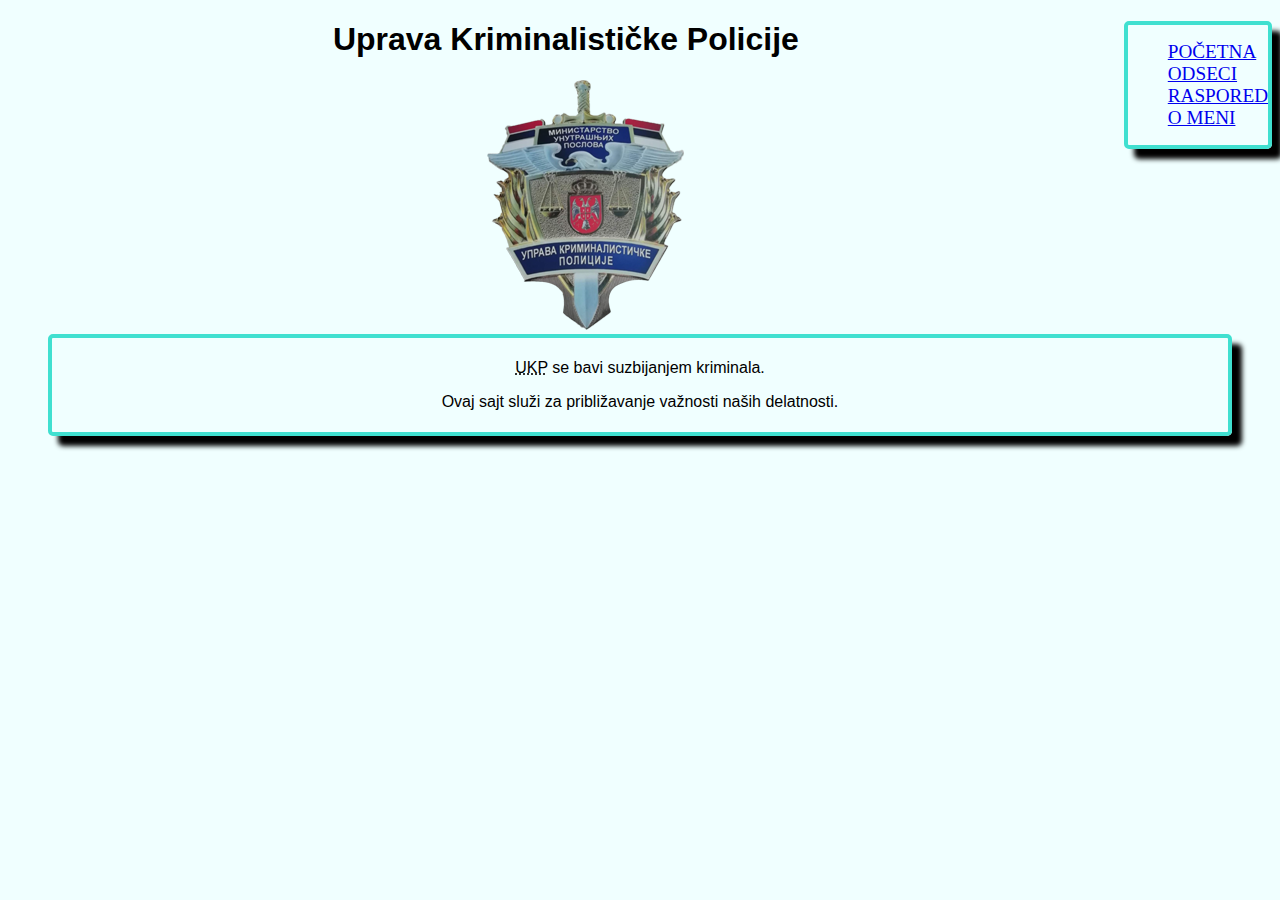
<file: index.html>
<!DOCTYPE html>
<html>
    <head>
        <link href="stilovi.css" rel="stylesheet">
        <meta charset="UTF-8">
        <title>UKP</title>
    </head>
    <body>
        <nav>
            <ul>
                <li class="navigaciona_lista"><a href="#" class="nav_link">POČETNA</a></li>
                <li class="navigaciona_lista"><a href="stranice/podela.html" class="nav_link">ODSECI</a></li>
                <li class="navigaciona_lista"><a href="stranice/sati.html" class="nav_link">RASPORED</a></li>
                <li class="navigaciona_lista"><a href="stranice/omeni.html" class="nav_link">O MENI</a></li>
            </ul>
        </nav>
        <center>
            <h1>Uprava Kriminalističke Policije</h1> <!-- podebljano plavim -->
            <figure>
                <img src="slike/ukplogo1.png" alt="Logo UKP">
                <figcaption>
                    <div class="zajedno">
                        <p><abbr title="Upravna Kriminalističke Policije">UKP</abbr> se bavi suzbijanjem kriminala.</p>
                        <p>
                            Ovaj sajt služi za približavanje važnosti naših delatnosti.
                        </p>
                    </div>
                </figcaption>
            </figure>
        </center>

    </body>
</html>
</file>
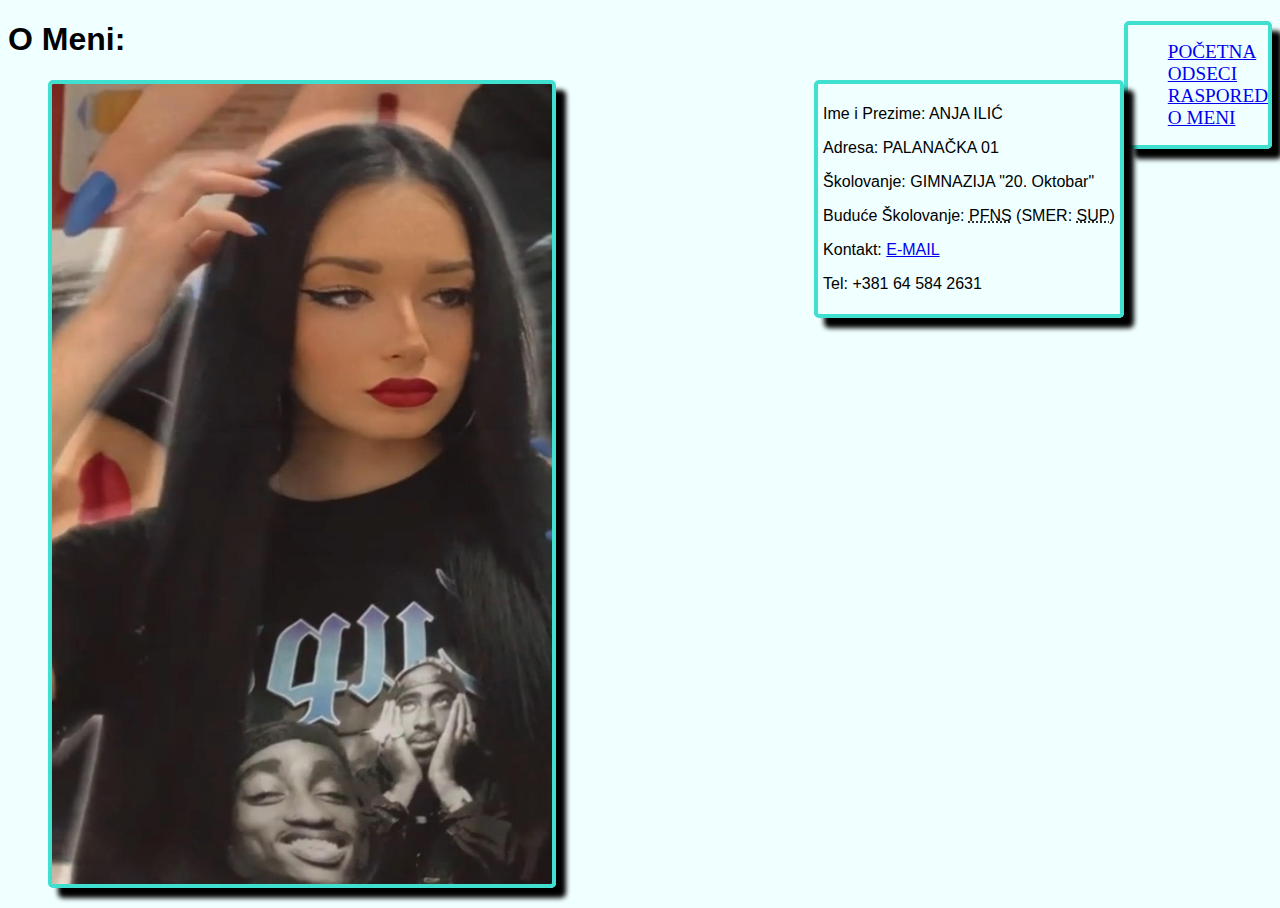
<file: stranice/omeni.html>
<!DOCTYPE html>
<html>
    <head>
        <link href="../stilovi.css" rel="stylesheet">
        <meta charset="UTF-8">
        <title>O Meni</title>
    </head>
    <body>
        <nav>
            <ul>
                <li class="navigaciona_lista"><a href="../index.html" class="nav_link">POČETNA</a></li>
                <li class="navigaciona_lista"><a href="podela.html" class="nav_link">ODSECI</a></li>
                <li class="navigaciona_lista"><a href="sati.html" class="nav_link">RASPORED</a></li>
                <li class="navigaciona_lista"><a href="omeni.html" class="nav_link">O MENI</a></li>
            </ul>
        </nav>
        <h1>O Meni:</h1>
        <figure>
            <img src="../slike/ja.jpg" alt="Moja Slika" class="lepa_slika">
            <figcaption style="float:right" class="zajedno">
                <p>Ime i Prezime: ANJA ILIĆ</p>
                <p>Adresa: PALANAČKA 01</p>
                <p>Školovanje: GIMNAZIJA "20. Oktobar"</p>
                <p>Buduće Školovanje: <abbr title="Pravni Fakultet Novi Sad">PFNS</abbr> (SMER: <abbr title="Smer Unutrašnjih Poslova">SUP</abbr>)</p>
                <p>Kontakt: <a href="mailto:anja.ilic2019@gimnazijabp.edu.rs">E-MAIL</a></p>
                <p>Tel: +381 64 584 2631</p>
            </figcaption>
        </figure>
    </body>
</html>
</file>
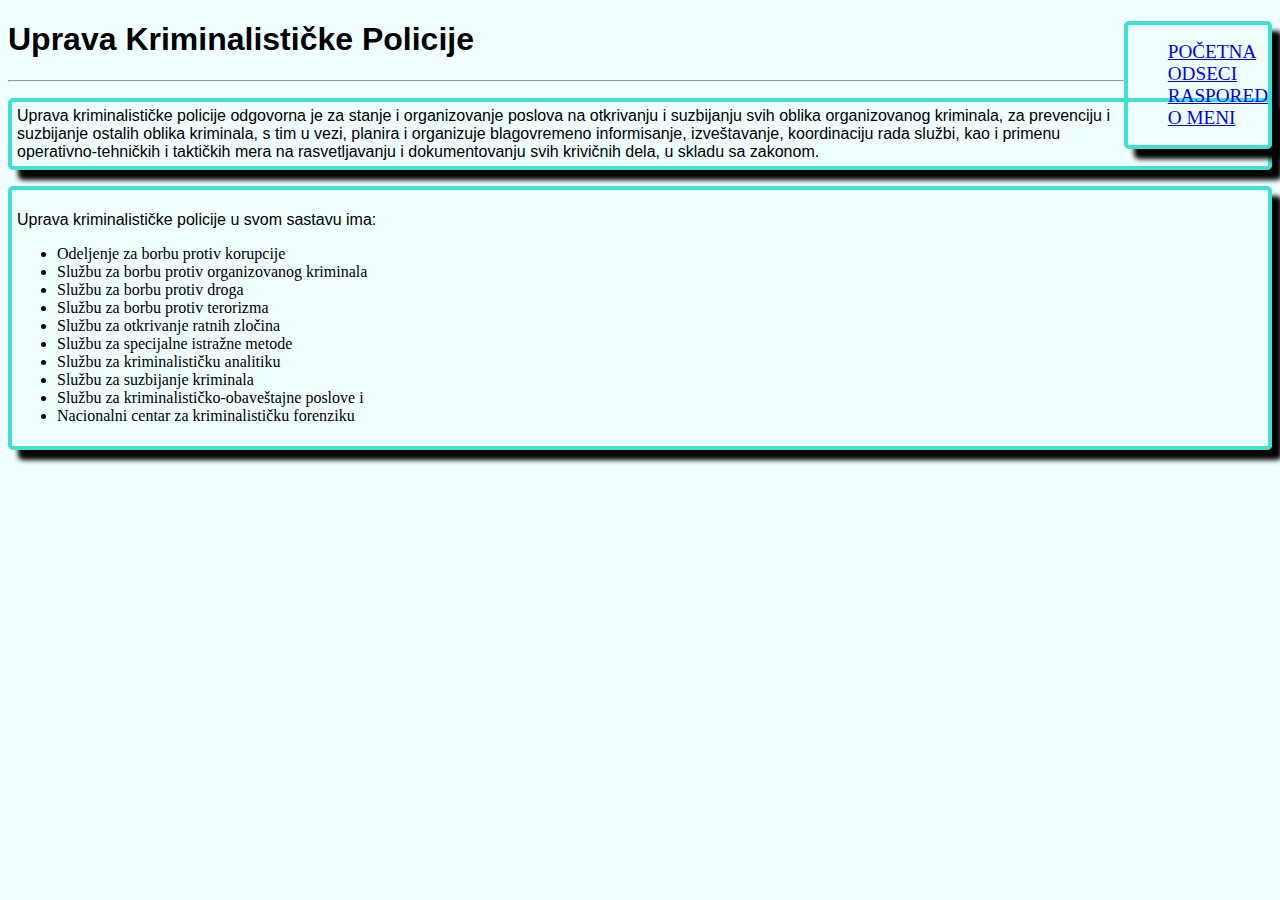
<file: stranice/podela.html>
<!DOCTYPE html>
<html>
    <head>
        <link href="../stilovi.css" rel="stylesheet">
        <meta charset="UTF-8">
        <title>Odseci</title>
    </head>
    <body>
        <nav>
            <ul>
                <li class="navigaciona_lista"><a href="../index.html" class="nav_link">POČETNA</a></li>
                <li class="navigaciona_lista"><a href="podela.html" class="nav_link">ODSECI</a></li>
                <li class="navigaciona_lista"><a href="sati.html" class="nav_link">RASPORED</a></li>
                <li class="navigaciona_lista"><a href="omeni.html" class="nav_link">O MENI</a></li>
            </ul>
        </nav>
        <h1>Uprava Kriminalističke Policije</h1>
        <hr>
        <p class="zajedno">
            Uprava kriminalističke policije odgovorna je za stanje i organizovanje poslova na otkrivanju i suzbijanju svih oblika organizovanog kriminala, za prevenciju i suzbijanje ostalih oblika kriminala, s tim u vezi, planira i organizuje blagovremeno informisanje, izveštavanje, koordinaciju rada službi, kao i primenu operativno-tehničkih i taktičkih mera na rasvetljavanju i dokumentovanju svih krivičnih dela, u skladu sa zakonom.
        </p>
        <div class="zajedno">
            <p>
                Uprava kriminalističke policije u svom sastavu ima:
            </p>
            <ul>
                <li>Odeljenje za borbu protiv korupcije</li>
                <li>Službu za borbu protiv organizovanog kriminala</li>
                <li>Službu za borbu protiv droga</li>
                <li>Službu za borbu protiv terorizma</li>
                <li>Službu za otkrivanje ratnih zločina</li>
                <li>Službu za specijalne istražne metode</li>
                <li>Službu za kriminalističku analitiku</li>
                <li>Službu za suzbijanje kriminala</li>
                <li>Službu za kriminalističko-obaveštajne poslove i</li>
                <li>Nacionalni centar za kriminalističku forenziku</li>
            </ul>
        </div>
    </body>
</html>
</file>
<file: stilovi.css>
nav {
    float: right;
    border: 4px solid turquoise;
    border-radius: 5px;
    box-shadow: 10px 10px 5px;
    padding:0px;
}
.nav_link {
    font-size: larger;
}
.navigaciona_lista {
    list-style-type: none;
}
body {
    background-color: azure;
}
p, h1, nav_link {
    font-family: 'Lucida Sans', 'Lucida Sans Regular', 'Lucida Grande', 'Lucida Sans Unicode', Geneva, Verdana, sans-serif;
}
table, tr, td, th {
    border: 4px solid turquoise;
    border-radius: 5px;
}
table {
    margin-top: 250px;
    width: 800px;
    height: 160px;
    font-size: larger;
    box-shadow: 10px 10px 15px;
}
.lepa_slika {
    border: 4px solid turquoise;
    border-radius: 5px;
    width:500px;
    height: 800px;
    box-shadow: 10px 10px 5px;
}
.zajedno {
    border: 4px solid turquoise;
    border-radius: 5px;
    box-shadow: 10px 10px 5px;
    padding: 5px
}
</file>
